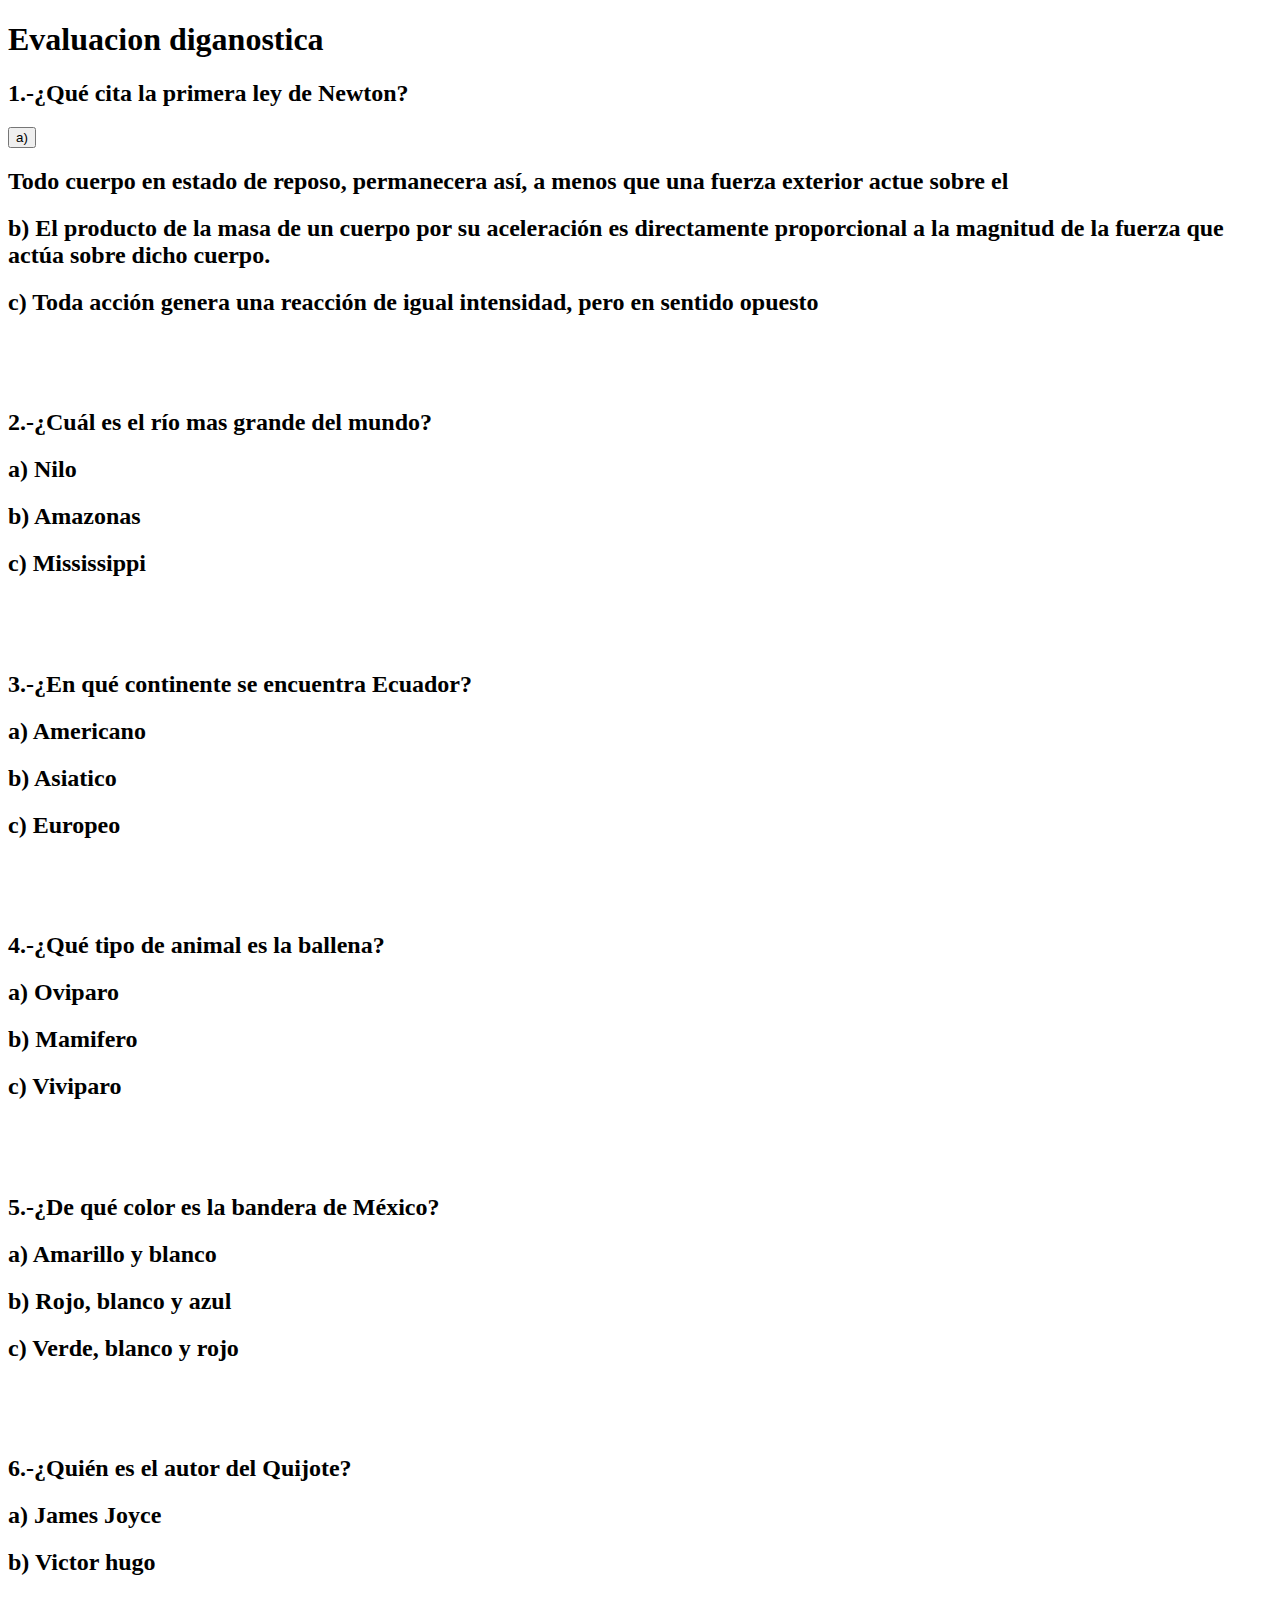
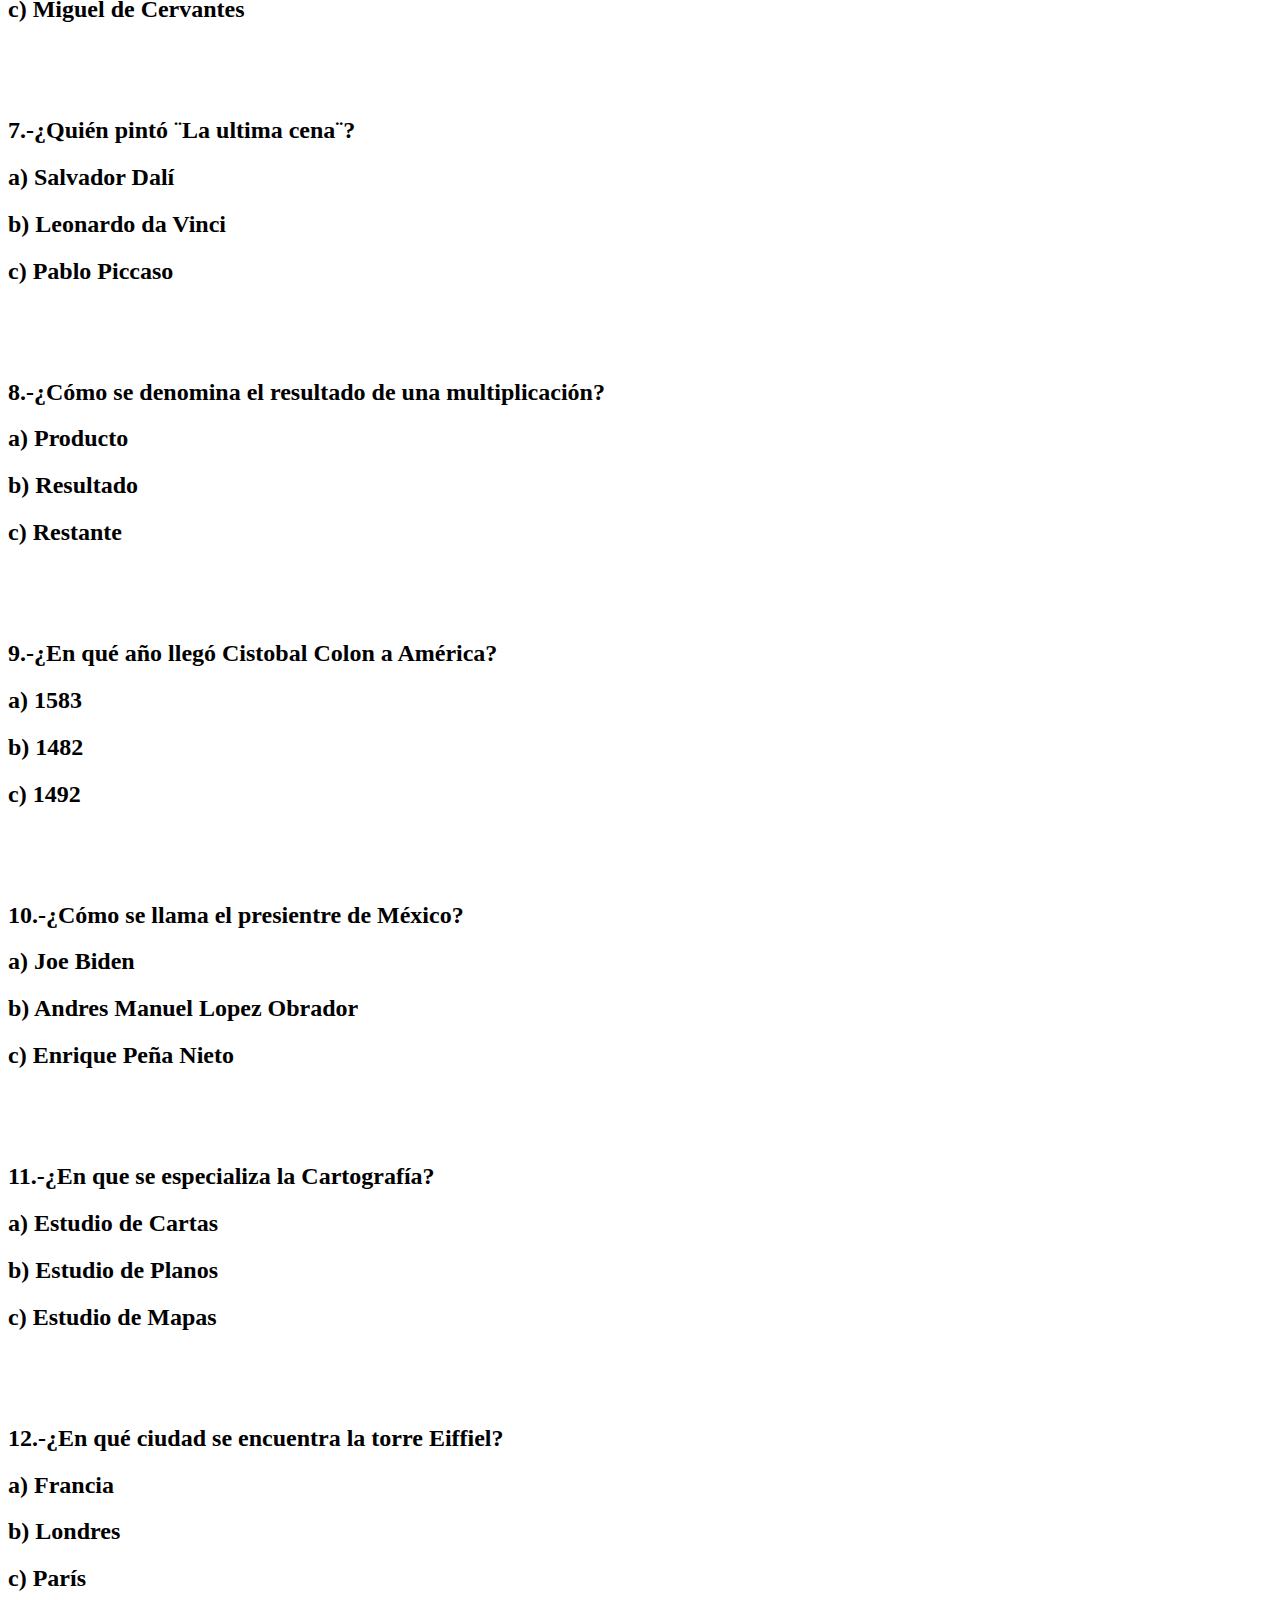
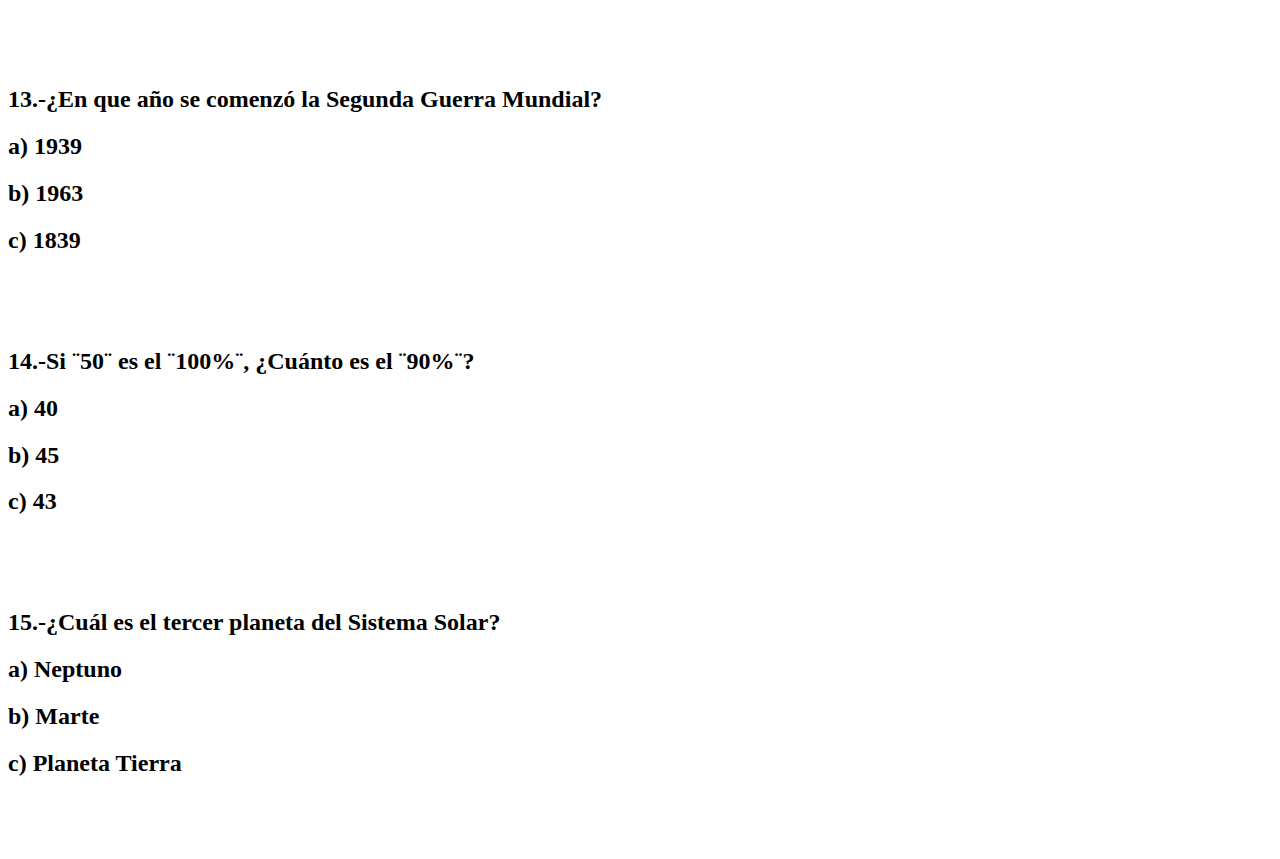
<file: EVALUACION.html>
<!DOCTYPE html>
<html>
<head>
	<meta charset="utf-8">
	<meta name="viewport" content="width=device-width, initial-scale=1">
	<title>EVALUACION</title>
</head>
<body>

	<div>

	<div>
		<h1>Evaluacion diganostica</h1>	
	</div>

	<div>
		<h2>1.-¿Qué cita la primera ley de Newton?</h2>
	    <button>a)</button><h2>Todo cuerpo en estado de reposo, permanecera así, a menos que una fuerza exterior actue sobre el</h2>
	    <h2>b) El producto de la masa de un cuerpo por su aceleración es directamente proporcional a la magnitud de la fuerza que actúa sobre dicho cuerpo.</h2>
	    <h2>c) Toda acción genera una reacción de igual intensidad, pero en sentido opuesto</h2>
	</div>
<br><br><br>
	<div>
		<h2>2.-¿Cuál es el río mas grande del mundo?</h2>
	    <h2>a) Nilo</h2>
	    <h2>b) Amazonas</h2>
	    <h2>c) Mississippi</h2>
	</div>
<br><br><br>
	<div>
		<h2>3.-¿En qué continente se encuentra Ecuador?</h2>
	    <h2>a) Americano</h2>
	    <h2>b) Asiatico</h2>
	    <h2>c) Europeo</h2>
	</div>	
<br><br><br>
	<div>
		<h2>4.-¿Qué tipo de animal es la ballena?</h2>
	    <h2>a) Oviparo</h2>
	    <h2>b) Mamifero</h2>
	    <h2>c) Viviparo</h2>
	</div>
<br><br><br>
	<div>
		<h2>5.-¿De qué color es la bandera de México?</h2>
	    <h2>a) Amarillo y blanco</h2>
	    <h2>b) Rojo, blanco y azul</h2>
	    <h2>c) Verde, blanco y rojo</h2>
	</div>
<br><br><br>
	<div>
		<h2>6.-¿Quién es el autor del Quijote?</h2>
	    <h2>a) James Joyce</h2>
	    <h2>b) Victor hugo</h2>
	    <h2>c) Miguel de Cervantes</h2>
	</div>
<br><br><br>
	<div>
		<h2>7.-¿Quién pintó ¨La ultima cena¨?</h2>
	    <h2>a) Salvador Dalí</h2>
	    <h2>b) Leonardo da Vinci</h2>
	    <h2>c) Pablo Piccaso</h2>
	</div>
<br><br><br>
	<div>
		<h2>8.-¿Cómo se denomina el resultado de una multiplicación?</h2>
	    <h2>a) Producto</h2>
	    <h2>b) Resultado</h2>
	    <h2>c) Restante</h2>
	</div>
<br><br><br>
	<div>
		<h2>9.-¿En qué año llegó Cistobal Colon a América?</h2>
	    <h2>a) 1583</h2>
	    <h2>b) 1482</h2>
	    <h2>c) 1492</h2>
	</div>
<br><br><br>
	<div>
		<h2>10.-¿Cómo se llama el presientre de México?</h2>
	    <h2>a) Joe Biden</h2>
	    <h2>b) Andres Manuel Lopez Obrador</h2>
	    <h2>c) Enrique Peña Nieto</h2>
	</div>
<br><br><br>
	<div>
		<h2>11.-¿En que se especializa la Cartografía?</h2>
	    <h2>a) Estudio de Cartas</h2>
	    <h2>b) Estudio de Planos</h2>
	    <h2>c) Estudio de Mapas</h2>
	</div>
<br><br><br>
	<div>
		<h2>12.-¿En qué ciudad se encuentra la torre Eiffiel?</h2>
	    <h2>a) Francia</h2>
	    <h2>b) Londres</h2>
	    <h2>c) París</h2>
	</div>
<br><br><br>
	<div>
		<h2>13.-¿En que año se comenzó la Segunda Guerra Mundial?</h2>
	    <h2>a) 1939</h2>
	    <h2>b) 1963</h2>
	    <h2>c) 1839</h2>
	</div>
<br><br><br>
	<div>
		<h2>14.-Si ¨50¨ es el ¨100%¨, ¿Cuánto es el ¨90%¨?</h2>
	    <h2>a) 40</h2>
	    <h2>b) 45</h2>
	    <h2>c) 43</h2>
	</div>
<br><br><br>
	<div>
		<h2>15.-¿Cuál es el tercer planeta del Sistema Solar?</h2>
	    <h2>a) Neptuno</h2>
	    <h2>b) Marte</h2>
	    <h2>c) Planeta Tierra</h2>
	</div>
<br><br><br>

</div>
</body>
</html>
</file>
